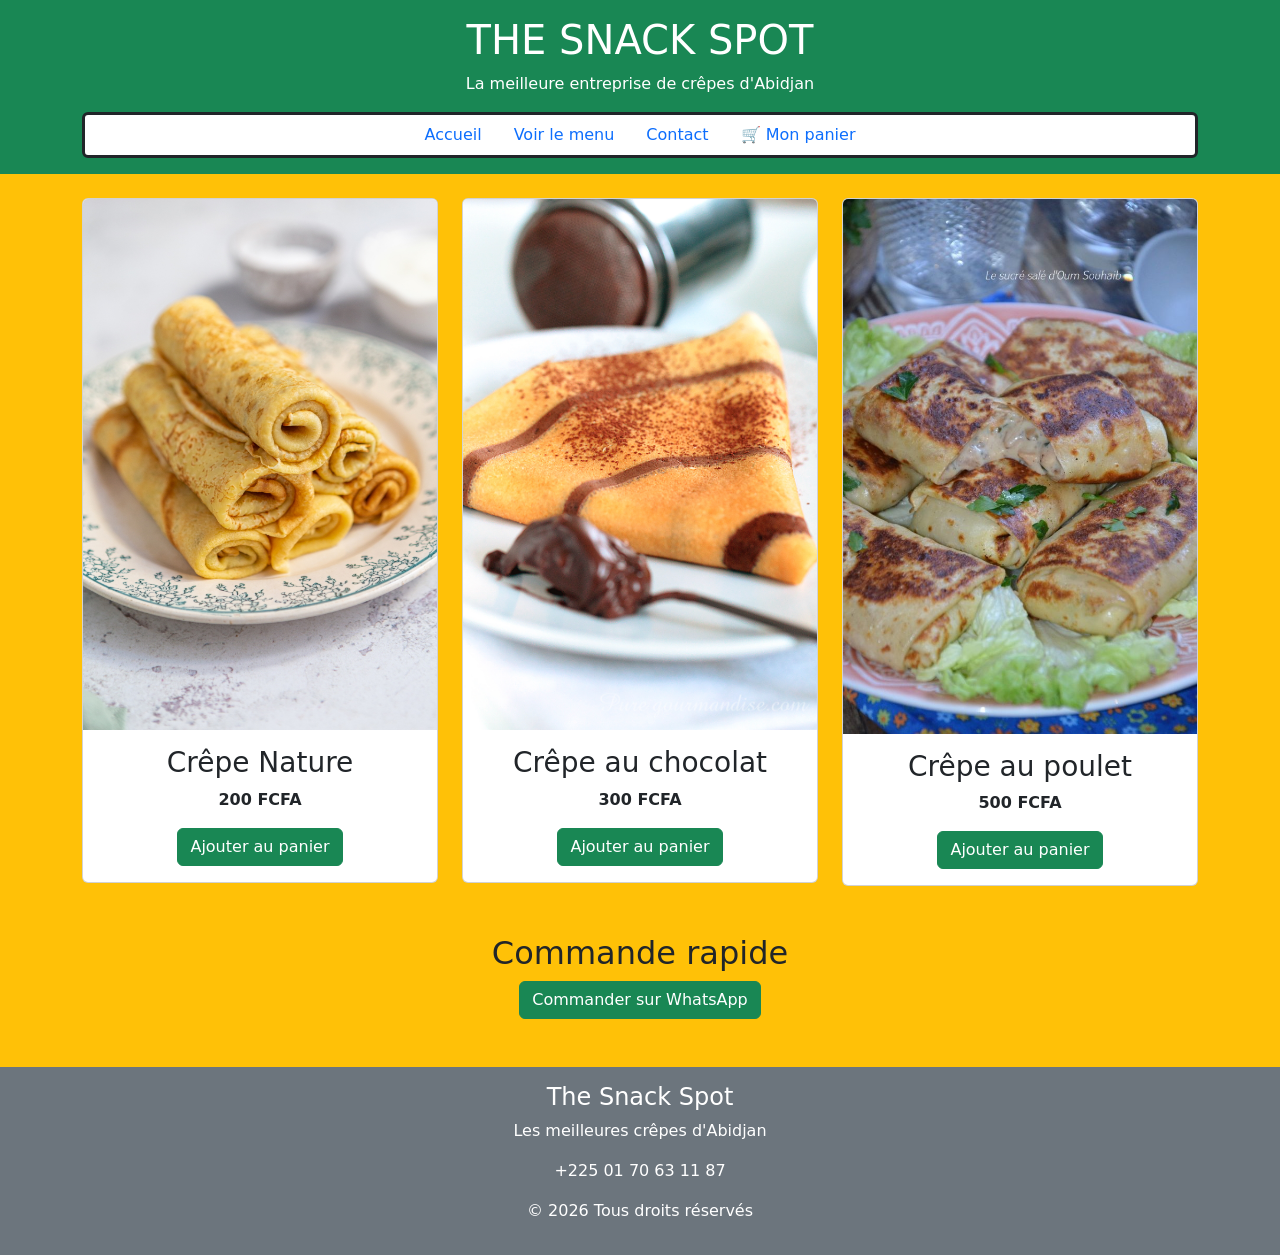
<file: index.html>
<!DOCTYPE html>
<html lang="en">
<head>
    <meta charset="UTF-8">
    <meta name="viewport" content="width=device-width, initial-scale=1.0">
    <title>Document</title>
    <link rel="stylesheet" href="style.css">

    <link href="https://cdn.jsdelivr.net/npm/bootstrap@5.3.8/dist/css/bootstrap.min.css" rel="stylesheet" integrity="sha384-sRIl4kxILFvY47J16cr9ZwB07vP4J8+LH7qKQnuqkuIAvNWLzeN8tE5YBujZqJLB" crossorigin="anonymous">
</head>
<body>
    
<!DOCTYPE html>
<html lang="fr">
<head>
    <meta charset="UTF-8">
    <meta name="viewport" content="width=device-width, initial-scale=1.0">
    <title>The Snack Spot</title>

    
</head>

<body class="bg-warning">

<header class="bg-success text-white text-center p-3 mb-4">
    <h1>THE SNACK SPOT</h1>
    <p>La meilleure entreprise de crêpes d'Abidjan</p>

    <nav class="container">
        <ul class="nav justify-content-center bg-white rounded border border-dark border-3">
            <li class="nav-item">
                <a href="index.html" class="nav-link">Accueil</a>
            </li>

            <li class="nav-item">
                <a href="menu.html" class="nav-link">Voir le menu</a>
            </li>

            <li class="nav-item">
                <a href="contact.html" class="nav-link">Contact</a>
            </li>

            <li class="nav-item">
                <a href="panier.html" class="nav-link">
                    🛒 Mon panier
                </a>
            </li>
        </ul>
    </nav>
</header>

<div class="container">

    <div class="row g-4">

        <div class="col-md-4">

            <div class="card h-20">

                <img src="crepes nature.jpg" class="card-img-top">

                <div class="card-body text-center">

                    <h3>Crêpe Nature</h3>

                    <p><strong>200 FCFA</strong></p>

                    <button class="btn btn-success"
                        onclick="ajouterAuPanier('Crêpe Nature',200)">
                        Ajouter au panier
                    </button>

                </div>

            </div>

        </div>

        <div class="col-md-4">

            <div class="card h-20">

                <img src="crepes chocolat.jpg" class="card-img-top">

                <div class="card-body text-center">

                    <h3>Crêpe au chocolat</h3>

                    <p><strong>300 FCFA</strong></p>

                    <button class="btn btn-success"
                        onclick="ajouterAuPanier('Crêpe au chocolat',300)">
                        Ajouter au panier
                    </button>

                </div>

            </div>

        </div>

        <div class="col-md-4">

            <div class="card h-100">

                <img src="crepes poulet.jpg" class="card-img-top">

                <div class="card-body text-center">

                    <h3>Crêpe au poulet</h3>

                    <p><strong>500 FCFA</strong></p>

                    <button class="btn btn-success"
                        onclick="ajouterAuPanier('Crêpe au poulet',500)">
                        Ajouter au panier
                    </button>

                </div>

            </div>

        </div>

    </div>

</div>

<section class="container text-center my-5">

    <h2>Commande rapide</h2>

    <a href="https://wa.me/2250170631187"
       class="btn btn-success">
       Commander sur WhatsApp
    </a>

</section>

<footer class="bg-secondary text-white text-center p-3">

    <h4>The Snack Spot</h4>

    <p>Les meilleures crêpes d'Abidjan</p>

    <p>+225 01 70 63 11 87</p>

    <p>© 2026 Tous droits réservés</p>

</footer>

<div id="liste-produits"></div>

<script src="script.js"></script>





</body>
</html>


<script src="https://cdn.jsdelivr.net/npm/bootstrap@5.3.8/dist/js/bootstrap.bundle.min.js" integrity="sha384-FKyoEForCGlyvwx9Hj09JcYn3nv7wiPVlz7YYwJrWVcXK/BmnVDxM+D2scQbITxI" crossorigin="anonymous"></script>
</body>
</html>
</file>
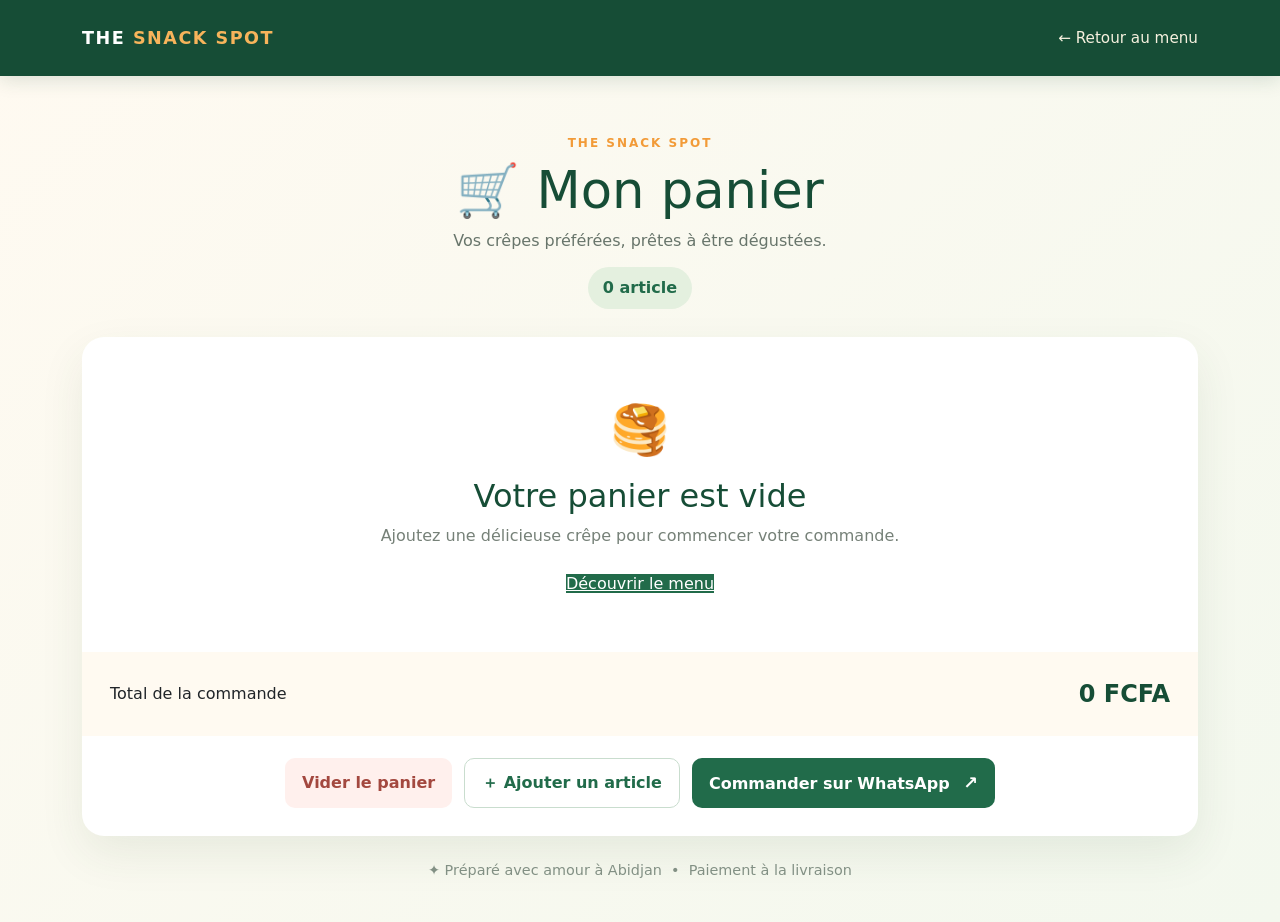
<file: panier.html>
<!DOCTYPE html>
<html lang="fr">
<head>
    <meta charset="UTF-8">
    <meta name="viewport" content="width=device-width, initial-scale=1.0">
    <title>Mon panier — The Snack Spot</title>
    <link rel="stylesheet" href="style.css">
<link href="https://cdn.jsdelivr.net/npm/bootstrap@5.3.8/dist/css/bootstrap.min.css" rel="stylesheet">

</head>
<body class="cart-page">

<header class="site-header">
    <div class="container header-content">
        <a href="index.html" class="brand">THE <span>SNACK SPOT</span></a>
        <a href="index.html" class="back-link">← Retour au menu</a>
    </div>
</header>

<main class="container cart-container">
    <div class="cart-heading">
        <div>
            <p class="eyebrow">THE SNACK SPOT</p>
            <h1>🛒 Mon panier</h1>
            <p class="subtitle">Vos crêpes préférées, prêtes à être dégustées.</p>
        </div>
        <div class="cart-badge" id="nombre-produits">0 article</div>
    </div>

    <section class="cart-card">
        <div class="table-wrap table-responsive">
            <table class="cart-table">
                <thead>
                    <tr>
                        <th>Produit</th>
                        <th>Quantité</th>
                        <th>Prix unitaire</th>
                        <th>Total</th>
                        <th><span class="sr-only">Action</span></th>
                    </tr>
                </thead>
                <tbody id="liste-panier"></tbody>
            </table>
            <div class="empty-cart" id="panier-vide" hidden>
                <span class="empty-icon">🥞</span>
                <h2>Votre panier est vide</h2>
                <p>Ajoutez une délicieuse crêpe pour commencer votre commande.</p>
                <a href="index.html" class="primary-button">Découvrir le menu</a>
            </div>
        </div>
        <div class="cart-summary">
            <span>Total de la commande</span>
            <strong id="total">0 FCFA</strong>
        </div>
        <div class="cart-actions">
            <button class="secondary-button" onclick="viderPanier()">Vider le panier</button>
                <a href="index.html" class="outline-button">＋ Ajouter un article</a>
            <button class="whatsapp-button" onclick="commander()">Commander sur WhatsApp <span>↗</span></button>
        </div>
    </section>
    <p class="secure-note">✦ Préparé avec amour à Abidjan&nbsp; • &nbsp;Paiement à la livraison</p>
</main>

<script src="panier.js"></script>


</body>
</html>
</file>
<file: style.css>
:root {
	--ink: #253328;
	--green: #216b4a;
	--green-dark: #164d36;
	--cream: #fffaf1;
	--orange: #f29b38;
}

* { box-sizing: border-box; }

body {
	margin: 0;
	font-family: "Segoe UI", Arial, sans-serif;
	color: var(--ink);
}

.container {
	width: 100%;
	margin-left: auto;
	margin-right: auto;
}

.cart-page {
	min-height: 100vh;
	background: linear-gradient(135deg, #fffaf1 0%, #f3f8ee 100%);
}

.site-header {
	background: var(--green-dark);
	color: white;
	box-shadow: 0 4px 18px #164d3626;
}

.header-content {
	min-height: 76px;
	display: flex;
	align-items: center;
	justify-content: space-between;
	padding: 0 24px;
}

.brand {
	color: white;
	font-size: 1.1rem;
	font-weight: 800;
	letter-spacing: 1.5px;
	text-decoration: none;
}

.brand span { color: #f7b45b; }
.back-link { color: #f6f1df; text-decoration: none; font-size: .95rem; }
.back-link:hover { color: #f7b45b; }

.cart-container { max-width: 920px; padding: 58px 24px 40px; }
.cart-heading { display: flex; flex-direction: column; align-items: center; justify-content: center; gap: 14px; margin-bottom: 28px; text-align: center; }
.eyebrow { color: var(--orange); font-size: .75rem; font-weight: 800; letter-spacing: 2px; margin: 0 0 8px; }
.cart-heading h1 { font-size: clamp(2rem, 5vw, 3.2rem); margin: 0; color: var(--green-dark); }
.subtitle { color: #68756b; margin: 8px 0 0; }
.cart-badge { background: #e4f0df; color: var(--green); padding: 9px 15px; border-radius: 30px; font-weight: 700; white-space: nowrap; }

.cart-card { background: white; border-radius: 22px; box-shadow: 0 18px 45px #2a4d2a16; overflow: hidden; }
.table-wrap { padding: 8px 28px 0; }
.cart-table { width: 100%; border-collapse: collapse; }
.cart-table th { color: #7d897e; font-size: .75rem; letter-spacing: 1px; text-transform: uppercase; text-align: center; padding: 20px 8px 14px; border-bottom: 1px solid #edf0eb; }
.cart-table td { padding: 19px 8px; border-bottom: 1px solid #edf0eb; font-weight: 600; text-align: center; }
.cart-table td:last-child { color: var(--green); }
.cart-table th:nth-child(2), .cart-table td:nth-child(2) { text-align: center; }
.quantity-control { display: inline-flex; align-items: center; gap: 12px; border: 1px solid #dce6dc; border-radius: 8px; padding: 3px 7px; }
.quantity-button { min-height: 25px; border: 0; border-radius: 6px; background: #eef6ed; color: var(--green); font-size: .78rem; font-weight: 700; line-height: 1; padding: 6px 8px; cursor: pointer; }
.quantity-button:hover { background: #dcebd9; }
.delete-button { border: 0; background: transparent; color: #c36a5e; cursor: pointer; font-size: 1rem; padding: 6px; }
.delete-button:hover { color: #9e352b; }
.sr-only { position: absolute; width: 1px; height: 1px; padding: 0; margin: -1px; overflow: hidden; clip: rect(0, 0, 0, 0); white-space: nowrap; border: 0; }
.cart-table.is-empty { display: none; }
.empty-cart { text-align: center; padding: 48px 20px 56px; }
.empty-icon { display: block; font-size: 3rem; margin-bottom: 12px; }
.empty-cart h2 { margin: 0; color: var(--green-dark); }
.empty-cart p { color: #768178; margin: 8px 0 24px; }
.cart-summary { display: flex; justify-content: space-between; align-items: center; padding: 24px 28px; background: #fffaf1; font-size: 1rem; }
.cart-summary strong { color: var(--green-dark); font-size: 1.5rem; }
.cart-actions { display: flex; flex-wrap: wrap; justify-content: center; gap: 12px; padding: 22px 28px 28px; }
.cart-actions button, .cart-actions a { border: 0; border-radius: 10px; padding: 12px 17px; font: inherit; font-weight: 700; text-decoration: none; cursor: pointer; transition: transform .2s, box-shadow .2s; }
.cart-actions button:hover, .cart-actions a:hover { transform: translateY(-2px); box-shadow: 0 7px 15px #244f351c; }
.secondary-button { color: #a3483f; background: #fff0ed; }
.outline-button { color: var(--green); border: 1px solid #c9ddce !important; background: white; }
.primary-button, .whatsapp-button { color: white; background: var(--green); }
.whatsapp-button { margin-left: 0; }
.whatsapp-button span { margin-left: 8px; font-size: 1.1rem; }
.secure-note { color: #829084; text-align: center; font-size: .9rem; margin: 24px 0 0; }

@media (max-width: 620px) {
	.header-content { padding: 0 18px; }
	.cart-container { padding: 38px 16px 28px; }
	.cart-heading { align-items: center; text-align: center; }
	.table-wrap { padding: 8px 20px 0; }
	.cart-summary, .cart-actions { padding-left: 20px; padding-right: 20px; }
	.cart-actions > * { width: 100%; text-align: center; }
	.whatsapp-button { margin-left: 0; order: -1; }
}
</file>
